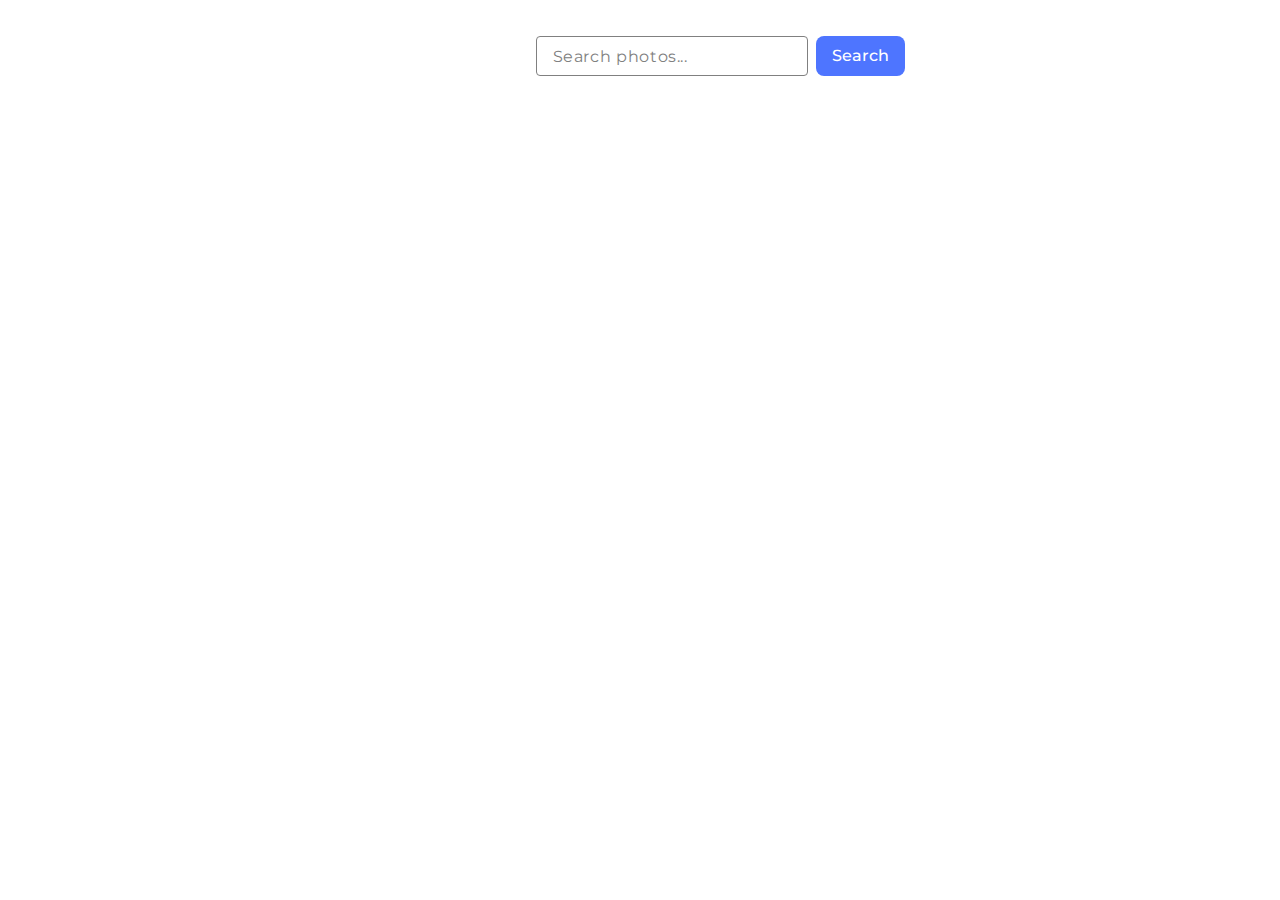
<file: src/index.html>
<!DOCTYPE html>
<html lang="en">
  <head>
    <meta charset="UTF-8" />
    <meta name="viewport" content="width=device-width, initial-scale=1.0" />
    <link rel="preconnect" href="https://fonts.googleapis.com" />
    <link rel="preconnect" href="https://fonts.gstatic.com" crossorigin />
    <link
      href="https://fonts.googleapis.com/css2?family=Montserrat:wght@100..900&display=swap"
      rel="stylesheet"
    />
    <link
      rel="stylesheet"
      href="https://cdn.jsdelivr.net/npm/modern-normalize@2.0.0/modern-normalize.min.css"
    />
    <link rel="stylesheet" href="./css/task.css" />
    <title>Task</title>
  </head>
  <body>
    <section class="gallery-section">
      <form class="search-form js-search-form">
        <input
          class="search-input"
          type="text"
          name="query"
          placeholder="Search photos..."
        />
        <button class="search-btn" type="submit">Search</button>
      </form>
      <ul class="gallery js-gallery"></ul>
      <button class="load-btn js-load-btn is-hidden" type="button">
        Load more
      </button>
      <div class="loader-container">
        <span class="loader js-loader is-hidden"></span>
      </div>
    </section>
    <script type="module" src="./main.js"></script>
  </body>
</html>
</file>
<file: src/css/task.css>
/* Base */

h1,
h2,
h3,
h4,
h5,
h6,
p {
  margin-top: 0;
  margin-bottom: 0;
}

img {
  display: block;
}

body {
  font-family: 'Montserrat', sans-serif;
  color: #434455;
  line-height: 1.5;
  letter-spacing: 0.64px;
}

ul {
  list-style-type: none;
  margin-top: 0;
  margin-bottom: 0;
  padding-left: 0;
}

a {
  text-decoration: none;
}

/* Form */

.search-form {
  display: flex;
  width: 1440px;
  padding: 36px 0px 32px 0px;
  justify-content: center;
  align-items: center;
}

input {
  width: 272px;
  height: 40px;
  font-family: inherit;
  border: 1px solid #808080;
  border-radius: 4px;
  padding: 8px 16px;
  background: #fff;
  margin-right: 8px;
  outline: none;
  transition: border 250ms cubic-bezier(0.4, 0, 0.2, 1) 0ms;
}

input::placeholder {
  color: #808080;
  letter-spacing: 0.64px;
}

input:hover {
  border: 1px solid #000;
}

input:focus {
  border: 1px solid #4e75ff;
}

.search-btn {
  display: flex;
  padding: 8px 16px;
  justify-content: center;
  align-items: center;
  gap: 10px;
  border-radius: 8px;
  border: none;
  background: #4e75ff;
  color: #fff;
  font-weight: 500;
  line-height: 1.5;
  transition: background-color 250ms cubic-bezier(0.4, 0, 0.2, 1) 0ms;
  cursor: pointer;
}

.search-btn:hover {
  background-color: #6c8cff;
}

/* Gallery */

.img-info {
  display: flex;
  gap: 32px;
  justify-content: center;
  align-items: center;
  padding: 4px 20px;
}

.data-wrapper {
  border-right: 1px solid #808080;
  border-bottom: 1px solid #808080;
  border-left: 1px solid #808080;
  background: #fff;
  height: 48px;
}

.param-info {
  display: flex;
  flex-direction: column;
  align-items: center;
}

.param-name {
  color: #2e2f42;
  font-size: 12px;
  font-weight: 600;
  line-height: 16px;
  letter-spacing: 0.48px;
  text-align: center;
}

.param-value {
  color: #2e2f42;
  font-size: 12px;
  line-height: 24px;
  letter-spacing: 0.48px;
  text-align: center;
}

.gallery {
  width: 1440px;
  display: flex;
  padding: 24px 156px 0;
  justify-content: flex-start;
  flex-wrap: wrap;
  align-items: flex-start;
  gap: 24px;
}

.gallery-card {
  width: calc((100% - 48px) / 3);
}

.gallery-img {
  display: block;
  width: 100%;
  height: 200px;
  flex-shrink: 0;
  border: 1px solid #808080;
}

/* Loader */

.loader-container {
  display: flex;
  justify-content: center;
  align-items: center;
  width: 100%;
  margin-top: 20px;
}

.loader {
  width: 48px;
  height: 48px;
  border-radius: 50%;
  display: block;
  border-top: 3px solid #4e75ff;
  border-right: 3px solid transparent;
  box-sizing: border-box;
  animation: rotation 1s linear infinite;
}

.loader.is-hidden {
  display: none;
}

@keyframes rotation {
  0% {
    transform: rotate(0deg);
  }
  100% {
    transform: rotate(360deg);
  }
}

/* Load More Btn */

.load-btn {
  display: block;
  margin: 32px auto;
  padding: 8px 16px;
  gap: 10px;
  border-radius: 8px;
  background: #4e75ff;
  border: none;
  color: #fff;
  font-weight: 500;
  line-height: 24px;
  cursor: pointer;
}

.load-btn.is-hidden {
  display: none;
}

.load-btn:hover {
  background-color: #6c8cff;
}
</file>
